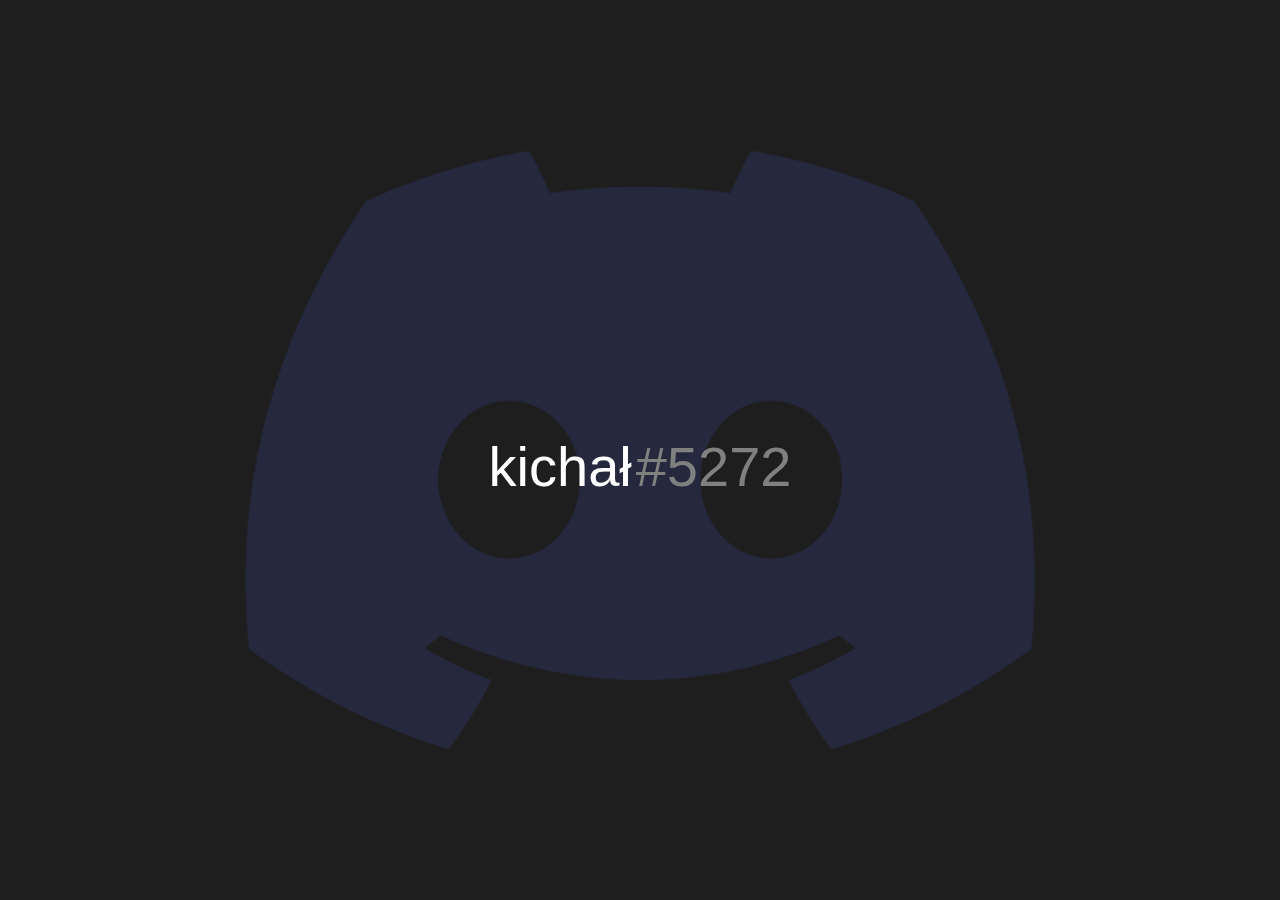
<file: discord.html>
<!DOCTYPE html>
<html>
  <head>
    <title>discord</title>
    <link rel="icon" href="discord-logo.png">
    <body style="background-color: rgb(30,30,30)"></body>
    <img src="discord-logo.png" height="600px" style="
    text-align: center;
    position: absolute;
    top: 50%;
    left: 50%;
    transform: translate(-50%, -50%);
    opacity: 15%;">
    
    <p style="position: absolute;
    top: 50%;
    left: 50%;
    transform: translate(-50%,-50%);">

        <span style="color:white;
        font-size: 42pt;
        font-family: Arial;
        font-style: normal;">kichał</span>
        
        <span style="color:grey;
        font-size: 42pt;
        font-family: Arial;
        font-style:initial;">#5272</span>
        
      </p>
  </head>
</file>
